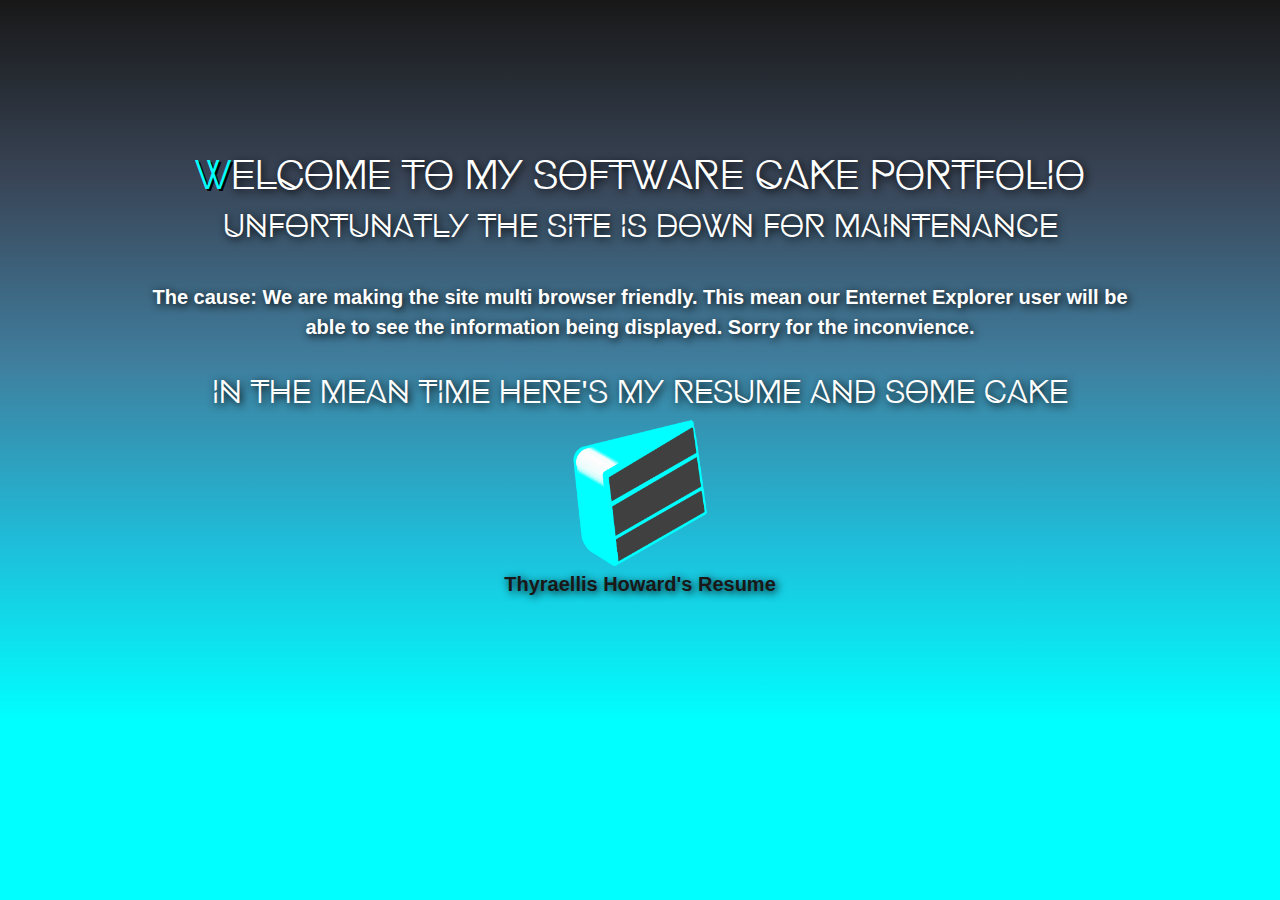
<file: construction.html>
<html lang="en">
<head>
    <meta charset="UTF-8">
    <meta name="viewport" content="width=device-width, initial-scale=1.0">
    <meta http-equiv="X-UA-Compatible" content="ie=edge">
    <title>Software Cake</title>

    <link rel="apple-touch-icon" type="image/png" sizes="180x180" href="icons/softwarecake_logo.png">
    <link rel="icon" type="image/png" sizes="32x32" href="icons/softwarecake_logo.png">
    <link rel="icon" type="image/png" sizes="16x16" href="icons/softwarecake_logo.png">
    
    <link rel="stylesheet" type="text/css" href="styles/reset.css">
    <link rel="stylesheet" type="text/css" href="styles/bootstrap.min.css">
    <link rel="stylesheet" type="text/css" href="styles/background.css">
    <link rel="stylesheet" type="text/css" href="styles/custom.css">

    <style>
        .conatiner{
            text-align: -webkit-center;
            margin: 150px;
        }
    </style>
</head>
<body>
    <div class="conatiner">
        <h1>Welcome to my Software Cake portfolio</h1>
        <h2>Unfortunatly the site is down for maintenance</h2>
        <br/>
        <p>
            <b>The cause: </b>
            We are making the site multi browser friendly. This mean our Enternet Explorer
            user will be able to see the information being displayed. Sorry for the inconvience.
        </p>
        <br/>
        <h2>In the mean time here's my resume and some cake</h2>
        <img src="icons/softwarecake_logo.png" height="150px"/>
        <p><a href="files/resumes/Thyraellis Howard.docx">Thyraellis Howard's Resume</a></p>
    </div>
</body>
</html>
</file>
<file: styles/background.css>
.circles{
    position: absolute;
    top: 0;
    left: 0;
    width: 100%;
    height: 100%;
    overflow: hidden;
    z-index: -1;
}

.circles li{
    position: absolute;
    display: block;
    list-style: none;
    width: 20px;
    height: 20px;
    background: #00ffff;
    animation: animate 25s linear infinite;
    bottom: -150px;    
}

.circles li:nth-child(1){
    left: 25%;
    width: 20px;
    height: 20px;
    animation-delay: 0s;
}

.circles li:nth-child(2){
    left: 10%;
    width: 20px;
    height: 20px;
    animation-delay: 2s;
    animation-duration: 12s;
}

.circles li:nth-child(3){
    left: 70%;
    width: 20px;
    height: 20px;
    animation-delay: 4s;
}

.circles li:nth-child(4){
    left: 40%;
    width: 20px;
    height: 20px;
    animation-delay: 0s;
    animation-duration: 18s;
}

.circles li:nth-child(5){
    left: 65%;
    width: 20px;
    height: 20px;
    animation-delay: 0s;
}

.circles li:nth-child(6){
    left: 75%;
    width: 20px;
    height: 20px;
    animation-delay: 3s;
}

.circles li:nth-child(7){
    left: 35%;
    width: 20px;
    height: 20px;
    animation-delay: 7s;
}

.circles li:nth-child(8){
    left: 50%;
    width: 20px;
    height: 20px;
    animation-delay: 15s;
    animation-duration: 45s;
}

.circles li:nth-child(9){
    left: 90%;
    width: 20px;
    height: 20px;
    animation-delay: 2s;
    animation-duration: 35s;
}

.circles li:nth-child(10){
    left: 85%;
    width: 20px;
    height: 20px;
    animation-delay: 0s;
    animation-duration: 11s;
}

@keyframes animate {

    0%{
        transform: translateY(0) rotate(0deg);
        opacity: 1;
        border-radius: 10%;
    }

    100%{
        transform: translateY(-1000px) rotate(720deg);
        opacity: 0;
        border-radius: 100%;
    }

}
</file>
<file: styles/custom.css>
@font-face {
    font-family: "Hipstelvetica_Light";
    src: url("../fonts/Hipstelvetica\ Light.ttf") format("truetype");
}

/* width */
::-webkit-scrollbar {
    width: 10px;
}

/* Track */
::-webkit-scrollbar-track {
    background: transparent; 
}

/* Handle */
::-webkit-scrollbar-thumb {
    background: #ffffff11; 
    background: rgba(255,255,255,0.1);
    border-radius: 5px;
}

body {
    background: #181818;
    background-image: linear-gradient(to bottom, #181818, #394557, #407d9d, #1fbcd8, #00ffff, #00ffff);
    color: #fff;
    font-weight: bold;
    font-size: 20px;
    text-shadow: 2px 2px 8px #000;
}

a {
    color: #181818;
}

.inner_background{
    background: rgba(0,0,0,0.5);        
    background-color: #00000069;
    height: -webkit-fill-available;
}

.nav-link:hover {
    color: #00ffff;
}

.logo img{
    height: 50px;
    width: 45px;
    position: fixed;
    left: 10px;
    top: 10px;
}

h1::first-letter, h1 span, footer span {
    color: #00ffff;
    text-shadow: 2px 2px #000;
}

h1, h2, h3, h4{
    font-family: Hipstelvetica_Light, Arial, Helvetica, sans-serif;
}

p {
    margin: 0;
}

.data-container {
    display: table-cell;
    display: flex;
    flex-wrap: wrap;
    flex-direction: row;
    justify-content: space-evenly;
    align-items: stretch;
    /* padding: 50px 40px; */
    height: inherit;
}

.data-directory {
    width: 300px;
    height: -webkit-fill-available;
    margin: auto;
}

.data-file-container {
    height: 280px;
    background: #ffffff11;
    background: rgba(255,255,255,0.1);
    overflow-y: scroll;
    padding: 10px 0;
}

.data-files {
    height: fit-content;
    border: none;
    margin: 0 10px;
}

.files {
    margin: 5px 0;
    background: #ffffff11;
    background: rgba(255,255,255,0.1);
    padding: 10px 0;
    outline: none;
    border: none;
    min-width: 100%;
    width: -webkit-fill-available;
    color: #fff;
    font-weight: bold;
}

.files:focus, .close:focus{
    outline: none;
}

.clock {
    margin: 20px 0;
    display: table-cell;
    display: flex;
    flex-direction: column;
    justify-content: center;
    align-items: stretch;
    background: #ffffff11;
    background: rgba(255,255,255,0.1);
}

.time-frame {
    display: table-cell;
    display: flex;
    vertical-align: baseline;
    margin: auto;
}

.hours, .minutes, .seconds{
    border-radius: 10px;
    text-align: center;
    justify-content: center;
    font-size: 24px;
    font-weight: bold;
    padding: 15px;
}

.weather {
    padding: 20px;
    height: 150px;
    background: #ffffff11;
    background: rgba(255,255,255,0.1);
}

.data-output {
    width: 600px;
    height: -webkit-fill-available;
    margin: auto;
}

.ai-box {
    display: table-cell;
    display: inline-flex; 
    width: -webkit-fill-available;  
}

.ai-box img {
    height: 70px;
    background: #ffffff5d;
}

.ai-box textarea {
    vertical-align: middle;
    background: #ffffff11;
    background: rgba(255,255,255,0.1);
    border: none;
    color: #fff;
    resize: inherit;
    flex-grow: 2;
    padding: 5px;
}

.portal{    
    width: -webkit-fill-available;
    margin: 10px 0;
    height: 100%;
}

.demo-box{
    display: table-cell;
    display: inline-flex;
    width: -webkit-fill-available; 
    margin: 10px 0;
}

.demo-image, .demo-code{
    min-width: 290px;
    width: -webkit-fill-available; 
    width: -moz-available;
    height: 240px;
    padding: 10px;
    background: #ffffff11;
    background: rgba(255,255,255,0.1);
    margin: 0 5px;
}

.demo-description{ 
    padding: 10px;
    background: #ffffff11;
    background: rgba(255,255,255,0.1);
    margin: 10px 0;
    overflow: hidden;
    overflow-y: scroll;
}

.data-selection {
    width: 350px;
    height: -webkit-fill-available;
    margin: auto;
    display: table-cell;
    display: flex;
    flex-direction: column;
}

.search-box, .search-result-box, .card-box {
    padding: 10px;
    background: #ffffff11;
    background: rgba(255,255,255,0.1);
    margin-top: 10px;
}

.search-box {
    height: 150px;
}

.contact-section{
    width: 350px;
    min-width: 100%;
    height: -webkit-fill-available;
    margin: auto;
    display: table-cell;
    display: flex;
    flex-direction: column;
}

textarea:focus, .data-btns:focus, .data-files:hover {
    outline: none;
}

.foster-made {
    background: url('../images/foster-demo-picture.PNG');
    background-size: cover;
    background-repeat: no-repeat;
}

.think-of-us {
    background: url('../images/thinkofus-demo-picture.PNG');
    background-size: cover;
    background-repeat: no-repeat;
}

.ecpi-uni {
    background: url('../images/ecpi-demo-picture.PNG');
    background-size: cover;
    background-repeat: no-repeat;
}

.trilogy {
    background: url('../images/trilogy-demo-picture.PNG');
    background-size: cover;
    background-repeat: no-repeat;
}

.foster-made-code {
    background: url('../images/foster-code-picture.PNG');
    background-size: cover;
    background-repeat: no-repeat;
    background-position: center;
}

.think-of-us-code {
    background: url('../images/tou-code-picture.PNG');
    background-size: cover;
    background-repeat: no-repeat;
}

.ecpi-uni-code {
    background: url('../images/ecpi-code-picture.PNG');
    background-size: cover;
    background-repeat: no-repeat;
}

.trilogy-code {
    background: url('');
    background-size: cover;
    background-repeat: no-repeat;
}

.demo-text-bar {
    float: right;
    background: #00000069;
    min-width: 100%;
    height: -webkit-fill-available;
    writing-mode: tb-rl;
}

.demo-image-link, .demo-code-link {
    color: #fff;
    text-decoration: none;
    cursor: pointer;
}

.demo-image-link:hover, .demo-code-link:hover {
    text-decoration: none;
    color: #00ffff;
}

input[type='text'], textarea, input[type='number'] {
    border: none;
    background: rgba(0,0,0,0.5);    
    background: #00000069;
    color: #fff;
    outline: none;
    min-width: 100%;
    width: -webkit-fill-available;
    padding: inherit;
}

.cards-info{
    min-width: 100%;
    width: -webkit-fill-available;    
}

.cards-info input[type='text'], .cards-info textarea, .cards-info input[type='number'], .cards-info input[type='button'] {
    width: inherit;
    margin: 5px;
    padding: 5px;
}

input[type='button'] {
    min-width: 100%;
    width: -webkit-fill-available;  
    background: transparent; 
    border: solid #00ffff;
    margin: 10px 0;
    color: #fff;
}

.display {
    display: block;
}

.hidden {
    display: none;
}

.resume-file {
    margin: inherit;
    padding: inherit;
    background: #7fffd4;
    color: #181818;
    border: solid #181818;
}

.file p {
    text-shadow: 2px 2px 8px #000;
}

footer {
    color: #181818;
    position: fixed;
    bottom: 10px;
    padding: 0 20px;
}

@media only screen and (max-width: 600px) {
    body, .inner_background{
        background-color: #181818;
        background-image: url("https://www.transparenttextures.com/patterns/argyle.png");        
    }
    .data-selection{
        margin: 20px 0;
        order: 1;
        height: auto;
    }
    .data-directory {
        margin: 50px 0;
        order: 2;
        height: auto;
    }
    .data-output{
        margin: 20px 0;
        order: 3;
        height: auto;
    }
    .contact-section{
        margin: 20px 0;
        order: 4;
        height: auto;
    }
    footer{
        color: #fff;
        position: relative;
    }
}

@media only screen and (max-width: 1200px) {
    body, .inner_background{
        background-color: #181818;
        background-image: url("https://www.transparenttextures.com/patterns/argyle.png");
    }
    .data-selection{
        margin: 20px 0;
        order: 1;
        height: auto;
    }
    .data-directory {
        margin: 20px 0;
        order: 2;
        height: auto;
    }
    .data-output{
        margin: 20px 0;
        order: 3;
        height: auto;
    }
    .contact-section{
        margin: 20px 0;
        order: 4;
        height: auto;
    }
    footer {
        color: #fff;
        position: relative;
    }
}
</file>
